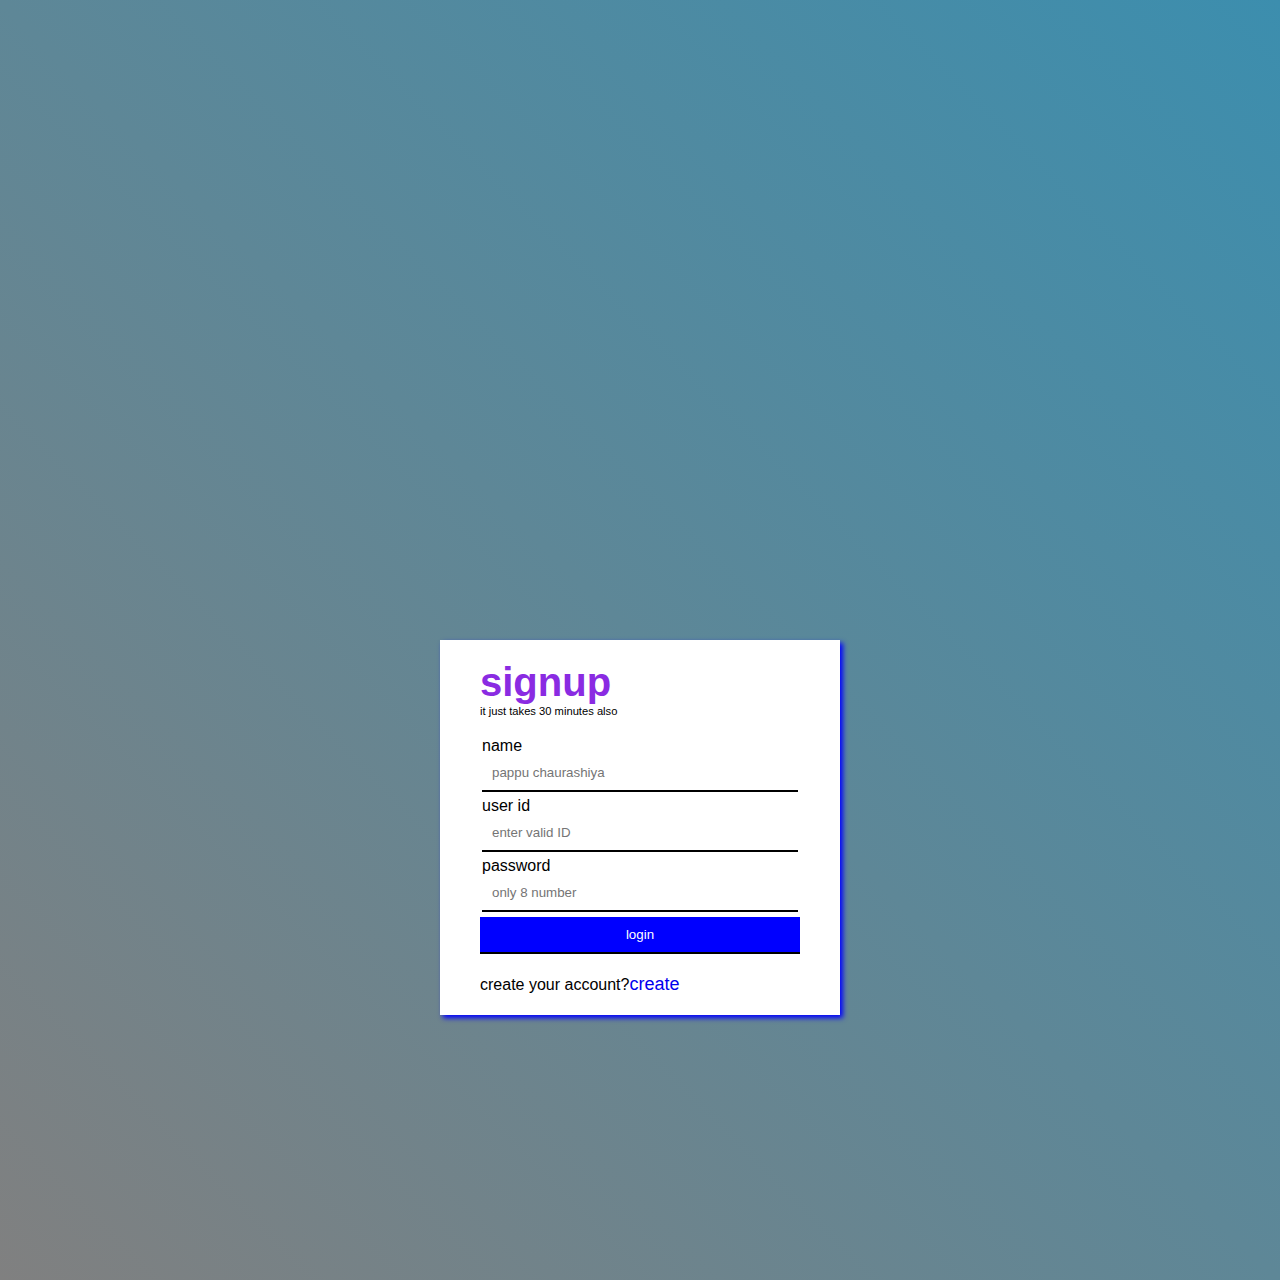
<file: index.html>
<!DOCTYPE html>
<html lang="en">
<head>
    <meta charset="UTF-8">
    <meta name="viewport" content="width=device-width, initial-scale=1.0">
    <title>signup</title>
    <link rel="stylesheet" href="selector.css"
    >
</head>
<body>
    <div class="outer">
    <div class="inner">
        <header class="signup-header">
            <h1> signup</h1>
            <p>it just takes 30 minutes also</p>
</header>
    <main class="signup-body">
        <form action="selector.html" method="get">
           <p>
            <label for="full name">name</label>
            <input type="text" id="name" placeholder="pappu chaurashiya " required>
           
           </p>
           <p>
            <label for="user ID">user id</label>
            <input type="email" id="user id" placeholder="enter valid ID" required>
           
           </p>
           <p>
            <label for="enter youe pasword">password</label>
            <input type="paswotd" id="password" placeholder="only 8 number " required>
            </p> 
            <div id="log">
                <input type="submit" value="login">

            </div>
        </form>
    </main>
    <footer class="signup-footer">
        create your account?<a href="account.html">create</a>
    </footer>
    </div>
</div>
</body>
</html>
</file>
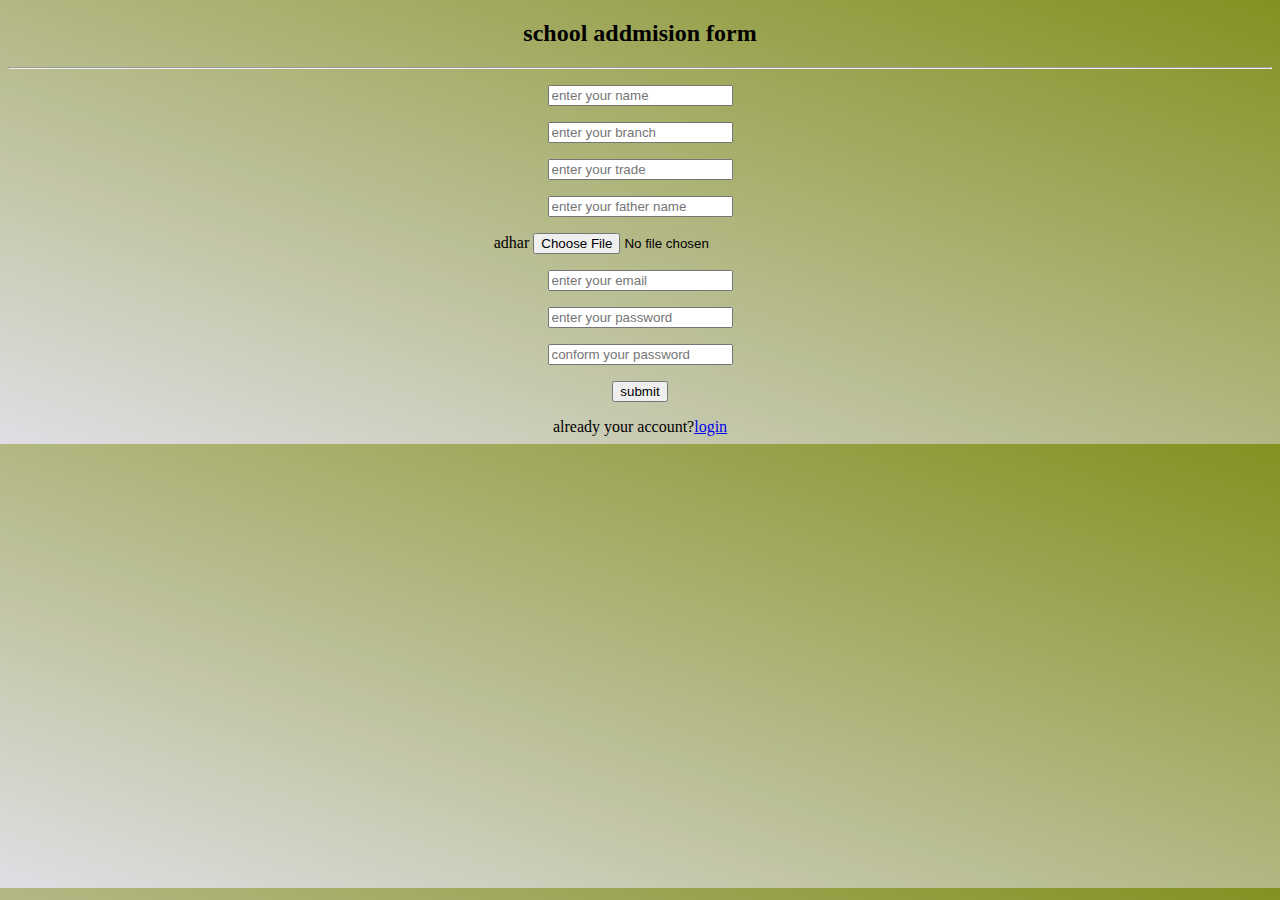
<file: account.html>
<!DOCTYPE html>
<html lang="en">
<head>
    <meta charset="UTF-8">
    <meta name="viewport" content="width=device-width, initial-scale=1.0">
    <title>Document</title>
</head>
<body>
    <h2>school addmision form</h2>
    <hr> <!-- for a line -->
    <form action="selector.html" method="get">
      <p>
        <input type="name" placeholder="enter your name"required>
      </p>
      <p>
        <input type="branch" placeholder="enter your branch"required>
      </p>
      <p>
        <input type="trade" placeholder="enter your trade"required>
      </p>
      <p>
        <input type="father name" placeholder="enter your father name"required>
      </p>
      <p>
       adhar <input type="file"  value="attech your adhar" >

      </p>
      <p>
        <input type="email" placeholder="enter your email"required>
      </p>
      <p>
        <input type="password" placeholder="enter your password"required>
      </p>
      <p>
        <input type="password" placeholder="conform your password"required>
      </p>
      <p>
        <input type="submit" value="submit">
      </p>


      <footer class="signup-footer">
        already your account?<a href="mini.html">login</a>
    </footer>



 </form>
 <style>
   body{
   background: linear-gradient(to top right,rgb(224, 222, 228), rgb(132, 145, 33) );
 text-align: center;
 display: block;

 }
 
                     </style>
</body>
</html>
</file>
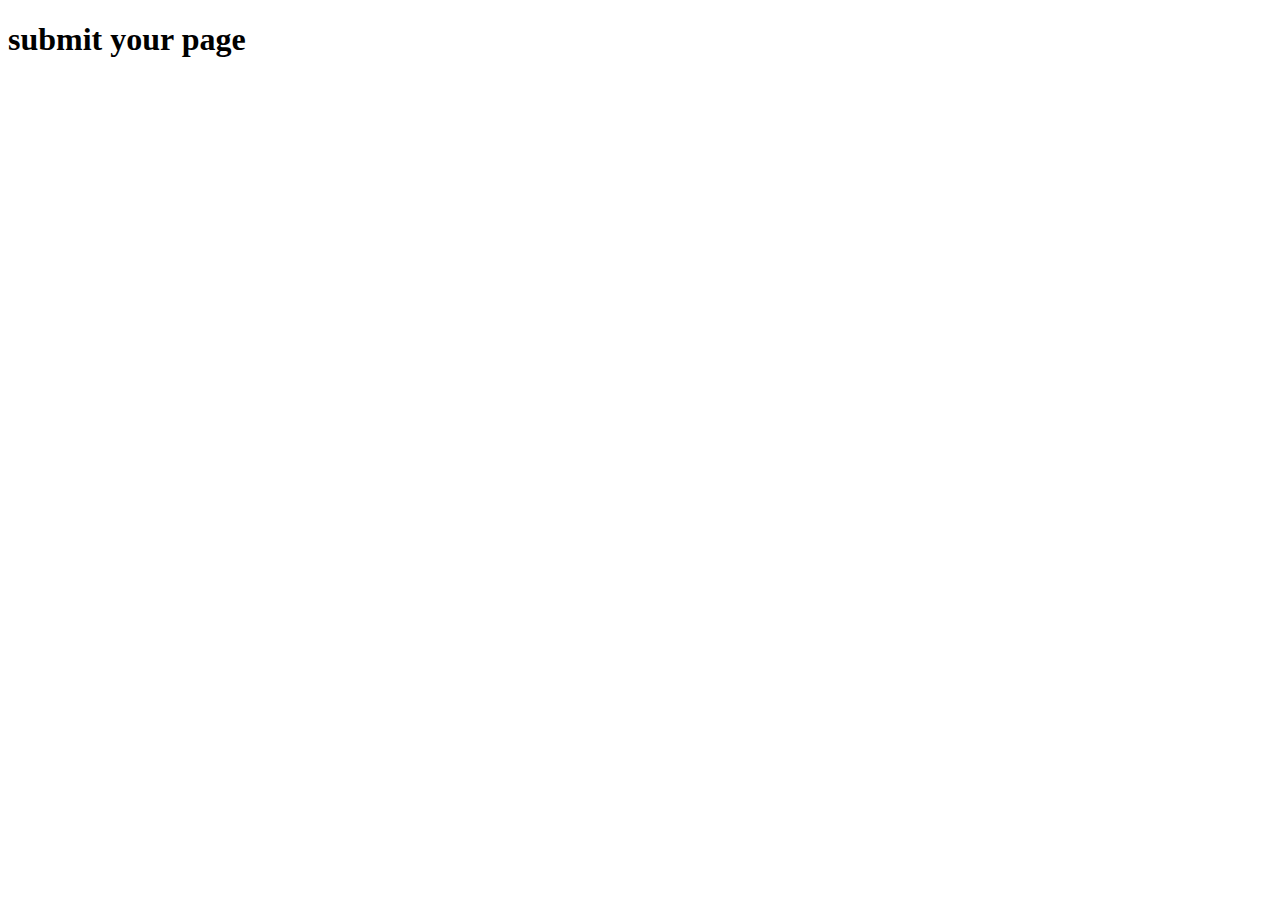
<file: selector.html>
<!DOCTYPE html>
<html lang="en">
<head>
    <meta charset="UTF-8">
    <meta name="viewport" content="width=device-width, initial-scale=1.0">
    <title>go</title>
</head>
<body>
    <h1>submit your page
        
    </h1>
</body>
</html>
</file>
<file: selector.css>
*{
    margin: 0%;
    padding: 0%;
    box-sizing: border-box;
    
    
}
body{
    font-family: 'lato',sans-serif;;
}
.outer{
    width: 100vw;
    height: 100vw;
    background: linear-gradient(to top right,grey, rgb(60, 142, 174) );
    
        
    
}
.inner{
    width: 400px;
    margin: 0 auto;
    position: relative;
    top: 50%;
    transition: translate(-50);
    padding: 20px 40px;
    background-color: white;
    box-shadow: 3px 3px 5px blue;
    z-index: 2%;
    backdrop-filter: blur
    ;
}
.signup-header h1{
    font-size: 2.5rem;
    color: blueviolet;
    
}
.signup-header p{
    font-size: 0.7rem;
}
.signup-body{
    margin: 20px 0px;
}
.signup-body p{
    margin: 5px 2px;

}
.signup-body label{

    display: block;

}
.signup-body input{
    width: 100%;
    padding: 10px;
    border-style: none;
    border-bottom: 2px solid black;

}
#log input{
    background-color: blue;
    color: white ;
}
.signup-footer a{
    font-size: large;
    text-decoration: none;
    text-wrap: nowrap;
}
@media only screen and (max-width: 600px) {
    .outer {
        width: 100%;
        height: 100%;
        background: linear-gradient(to top right,rgb(77, 21, 198), rgb(132, 145, 33) );

    }
    .inner{
        width: 300px;
        padding-top: 20% ;
       
        ;
    }
  }
  @media only screen and (max-width: 300px) {
    .outer {
        width: 100%;
        height: 100%;
        background: linear-gradient(to top right,rgb(77, 21, 198), rgb(132, 145, 33) );
margin-top: 20px;
margin-bottom: 20px;
    }
    .inner{
        width: 200px;
        padding: 0%
       
        ;
    }
  }
</file>
